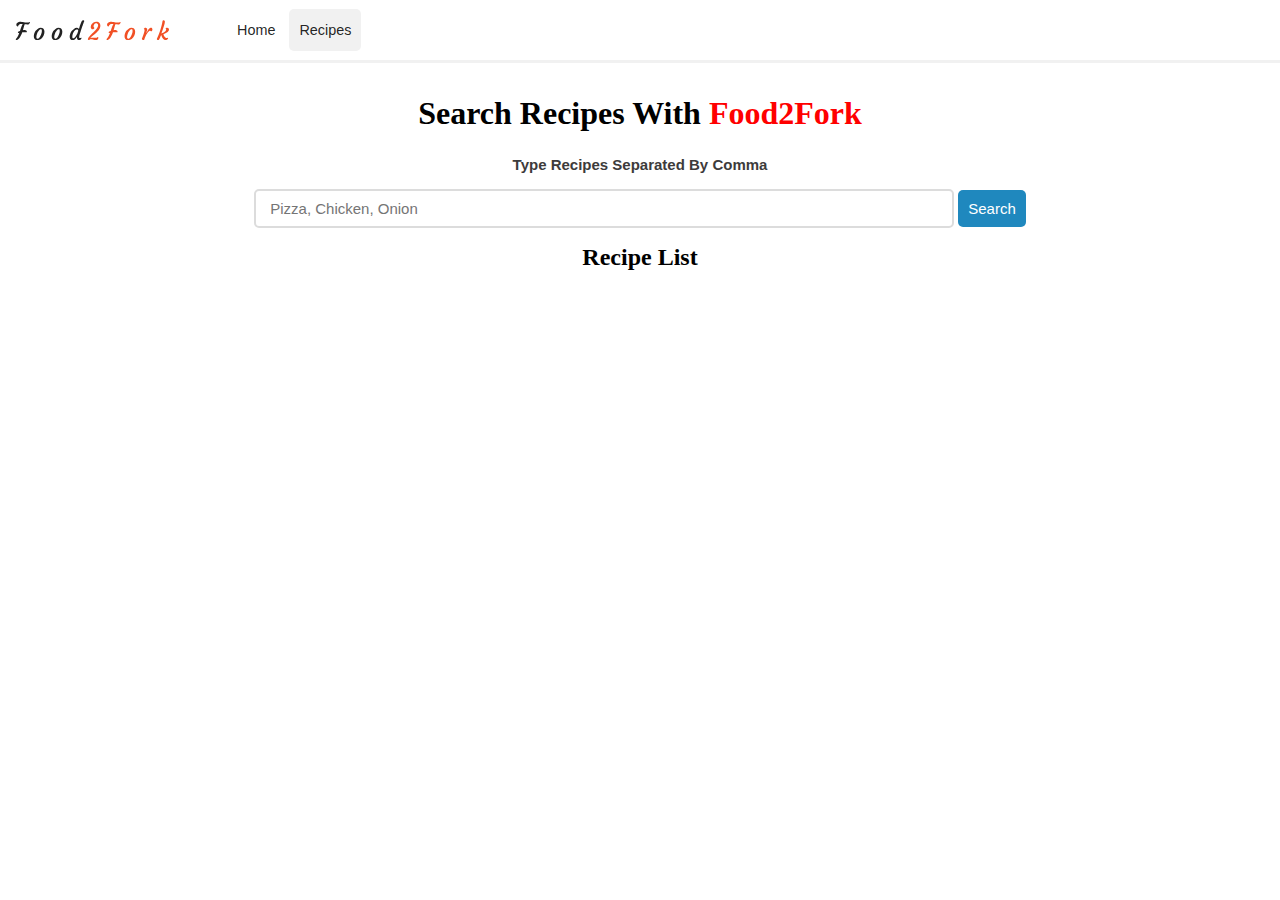
<file: recipe.html>
<!DOCTYPE html>
<html lang="en">

<head>
    <meta charset="UTF-8">
    <meta name="viewport" content="width=device-width, initial-scale=1.0">
    <link rel="stylesheet" href="recipe.css">
    <title>Recipes</title>
</head>

<body>
    <div class="main">
        <div class="header">
            <img src="./logo.cc3fff7e.svg" alt="">
            <div class="a-tag">
                <a class="a1-recipe" href="./index.html">Home</a>
                <a class="a2-recipe" href="./recipe.html">Recipes</a>
            </div>
        </div>
        <div id="midBody">

            <div class="midBody-top">
                <h1>Search Recipes With</h1>
                <h1 class="h1-red">Food2Fork</h1>
            </div>

            <p class="midBody-p">Type Recipes Separated By Comma</p>
            <div class="in">
                <input id="input-recipe" placeholder="Pizza, Chicken, Onion" type="text">
                <button id="input-btn">Search</button>
            </div>
            <h2 id="recipe-list">Recipe List</h2>

        </div>
        <div id="recipe-cards">
            <!-- <div id="Card">
                <img id="card-img" src="http://forkify-api.herokuapp.com/images/pestoa0e7.jpg" alt="">
                <div id="div-title">
                    <h3 id="title">Pasta with Pesto Cream Sauce</h3>
                </div>
                <div id="div-Publisher">
                    <h4 id="publisher">The Pioneer Woman</h4>
                </div>
                <div id="buttons">
                 <button class="details-button" data-recipe-id="${recipe.recipe_id}">Details</button>
                    <a id="recipe-url" href="">Recipe Url</a>
                </div>
            </div> -->
        </div>
    </div>
    <script src="recipe.js"></script>
</body>

</html>
</file>
<file: recipe.css>
@import url('https://fonts.googleapis.com/css2?family=Croissant+One&family=Recursive:wght@500&family=Roboto+Condensed&family=Roboto:wght@300&display=swap');
@import url('https://fonts.googleapis.com/css2?family=Croissant+One&family=Recursive:wght@500&family=Roboto+Condensed&family=Roboto:wght@300&display=swap');

* {
    margin: 0px;
    padding: 0px;
    box-sizing: border-box;
}

body {
    width: 100%;
    height: 100vh;
    /* border: 2px solid red; */
}

.main {
    width: 100%;
    height: 100%;
}

.header {
    /* border: 2px solid blue; */
    display: flex;
    align-items: center;
    padding: 0px 15px;
    height: 7%;
    border-bottom: 3px solid rgb(241, 241, 241);
}

.a-tag {
    margin-left: 3rem;
    padding: 13px 10px;
    margin-top: 0px;
}

.a-tag a {
    padding: 13px 10px;
    text-decoration: none;
    font-size: 0.9rem;
    font-family: Arial, Helvetica, sans-serif;
    color: rgba(0, 0, 0, .87);
    height: 100%;

}

.a2-recipe {
    background-color: rgb(241, 241, 241);
    border-radius: 5px;
}

#midBody {
    display: flex;
    flex-direction: column;
    align-items: center;
}

.midBody-top {
    display: flex;
    margin-top: 2rem;
    font-family: 'Courgette', cursive;
}

.h1-red {
    color: red;
    margin-left: 8px;
}

.midBody-p {
    margin-top: 1.5rem;
    font-family: Arial, Helvetica, sans-serif;
    font-weight: bold;
    color: rgb(61, 59, 59);
    font-size: 15px;
}

#input-recipe {
    width: 700px;
    padding: 9px 14px;
    font-size: 15px;
    border: 2px solid rgb(220, 220, 220);
    border-radius: 5px;
    margin-top: 1rem;

}

#midBody h2 {
    margin-top: 1rem;
    font-family: 'Courgette', cursive;
}

#input-btn {
    padding: 10px 10px;
    border-radius: 5px;
    color: white;
    background-color: #1f88be;
    border: none;
    font-size: 15px;
}

#input-btn:hover {
    background-color: #1d76a2;
}

/* ----------------- */
#recipe-cards {
    width: 100%;
    display: flex;
    flex-wrap: wrap;
    padding: 50px;
    padding-left: 180px;
}

.Card {
    width: 250px;
    box-shadow: 0 3px 6px rgba(0, 0, 0, 0.16), 0 3px 6px rgba(0, 0, 0, 0.23);
    border-radius: 3px;
    margin: 30px;
    cursor: pointer;
}

#card-img {
    width: 250px;
    height: 150px;
    border-top-right-radius: 3px;
    border-top-left-radius: 3px;
}

#div-title {
    padding: 6px;
    padding-left: 15px;
}

#div-title h3 {
    font-size: 17px;
    width: 100%;
    font-family: Arial, Helvetica, sans-serif;
    font-weight: 700;
}

#div-Publisher {
    /* border: 2px solid red; */
    padding: 5px 4px;
    padding-left: 15px;
    padding-bottom: 15px;
    border-bottom: 2px solid rgb(203, 203, 203);
}

#div-Publisher h4 {
    font-size: 17px;
    font-family: 'Courgette', cursive;
    color: #b69811;
}

#buttons {
    padding: 12px;
    display: flex;
    align-items: center;
    /* justify-content: space-between; */
}

#buttons a, .details-button {
    /* border: 2px solid blue; */
    text-decoration: none;
    padding: 5px 8px;
}

.details-button {
    background-color: #2185d0;
    color: white;
    font-family: Arial, Helvetica, sans-serif;
    font-size: 15px;
    border-radius: 3.5px;
    border: none;
}

.details-button:hover {
    background-color: #146aab;
}

#recipe-url {
    margin-left: 10px;
    background-color: #21ba45;
    color: white;
    font-family: Arial, Helvetica, sans-serif;
    font-size: 15px;
    border-radius: 3.5px;
}

#recipe-url:hover {
    background-color: #1ba73c;
}
</file>
